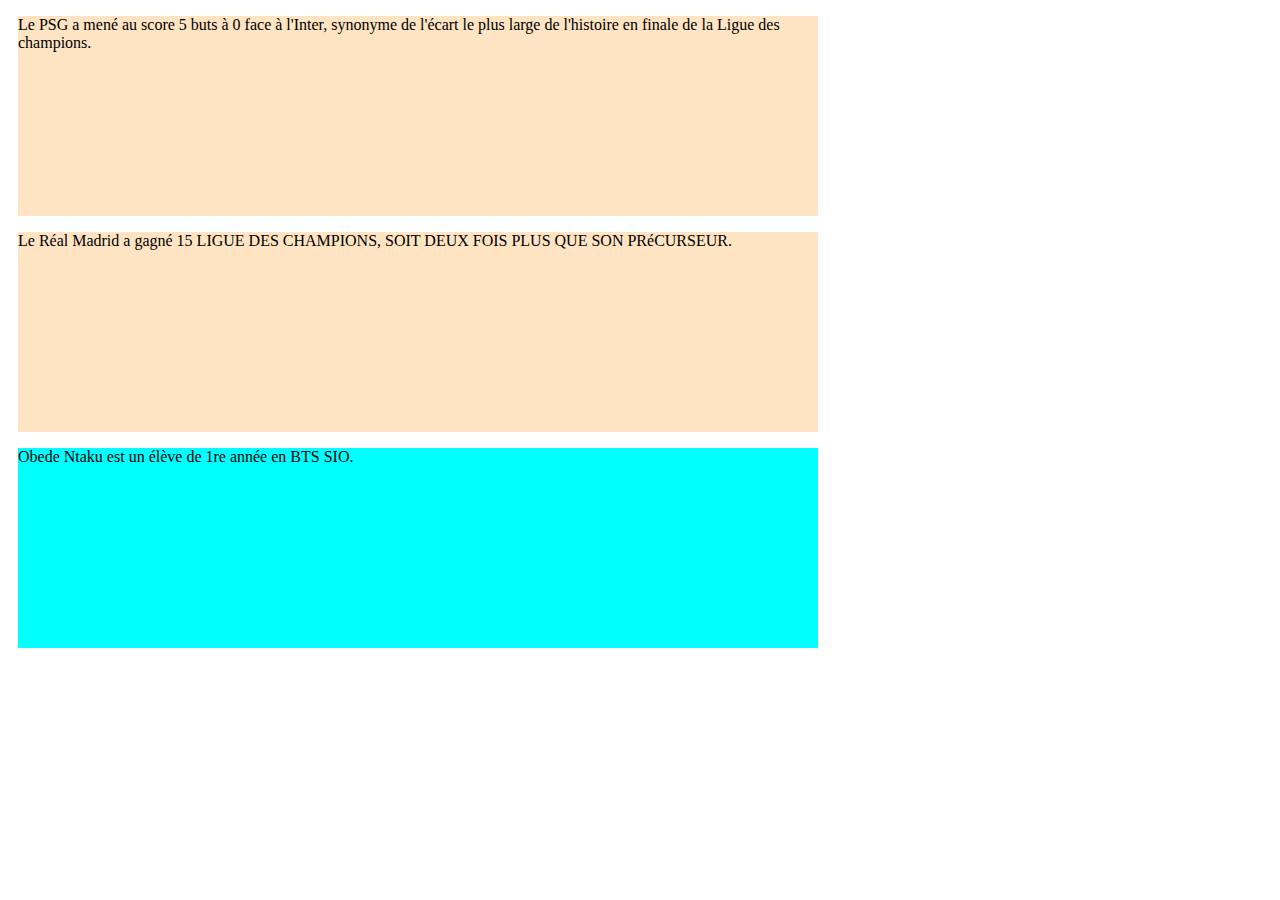
<file: index.html>
<!DOCTYPE html>
<html>
<head>
    <title></title>

    <link rel="stylesheet" href="style2.css">

</head>
<body>

    <div class="c1">
        <p> Le PSG a mené au score 5 buts à 0 face à l'Inter, synonyme de l'écart le plus large de l'histoire en finale de la Ligue des champions.</p>
    </div>

    <div class="c1">
        <p>Le Réal Madrid a gagné 15 LIGUE DES CHAMPIONS, SOIT DEUX FOIS PLUS QUE SON PRéCURSEUR.</p>
    </div>
    
    <div class="p1"> 
        <p>Obede Ntaku est un élève de 1re année en BTS SIO.</p>
    </div>
</body>
</html>
</file>
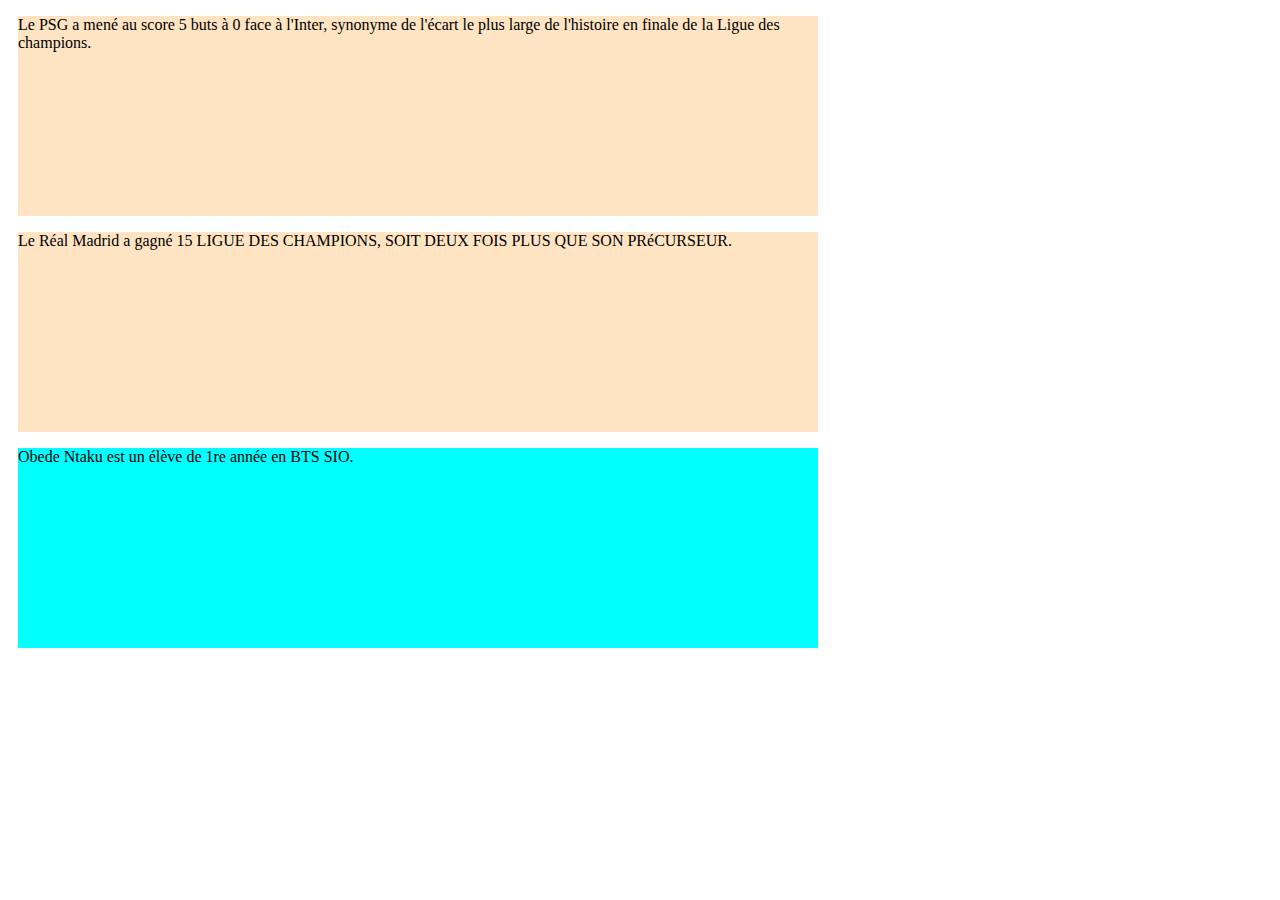
<file: tp7.html>
<!DOCTYPE html>
<html>
<head>
    <title></title>

    <link rel="stylesheet" href="style2.css">

</head>
<body>

    <div class="c1">
        <p> Le PSG a mené au score 5 buts à 0 face à l'Inter, synonyme de l'écart le plus large de l'histoire en finale de la Ligue des champions.</p>
    </div>

    <div class="c1">
        <p>Le Réal Madrid a gagné 15 LIGUE DES CHAMPIONS, SOIT DEUX FOIS PLUS QUE SON PRéCURSEUR.</p>
    </div>
    
    <div class="p1"> 
        <p>Obede Ntaku est un élève de 1re année en BTS SIO.</p>
    </div>
</body>
</html>
</file>
<file: style2.css>
div{
    background-color: aqua;

    height: 200px;
    width: 800px;
    margin: 10px;
}
p
{
    color: black;
}

.c1{
    background-color: bisque;
    height: 200px;
    width: 800px;
    margin: 10px;
}
.p1
{
    color: blue;
}
</file>
